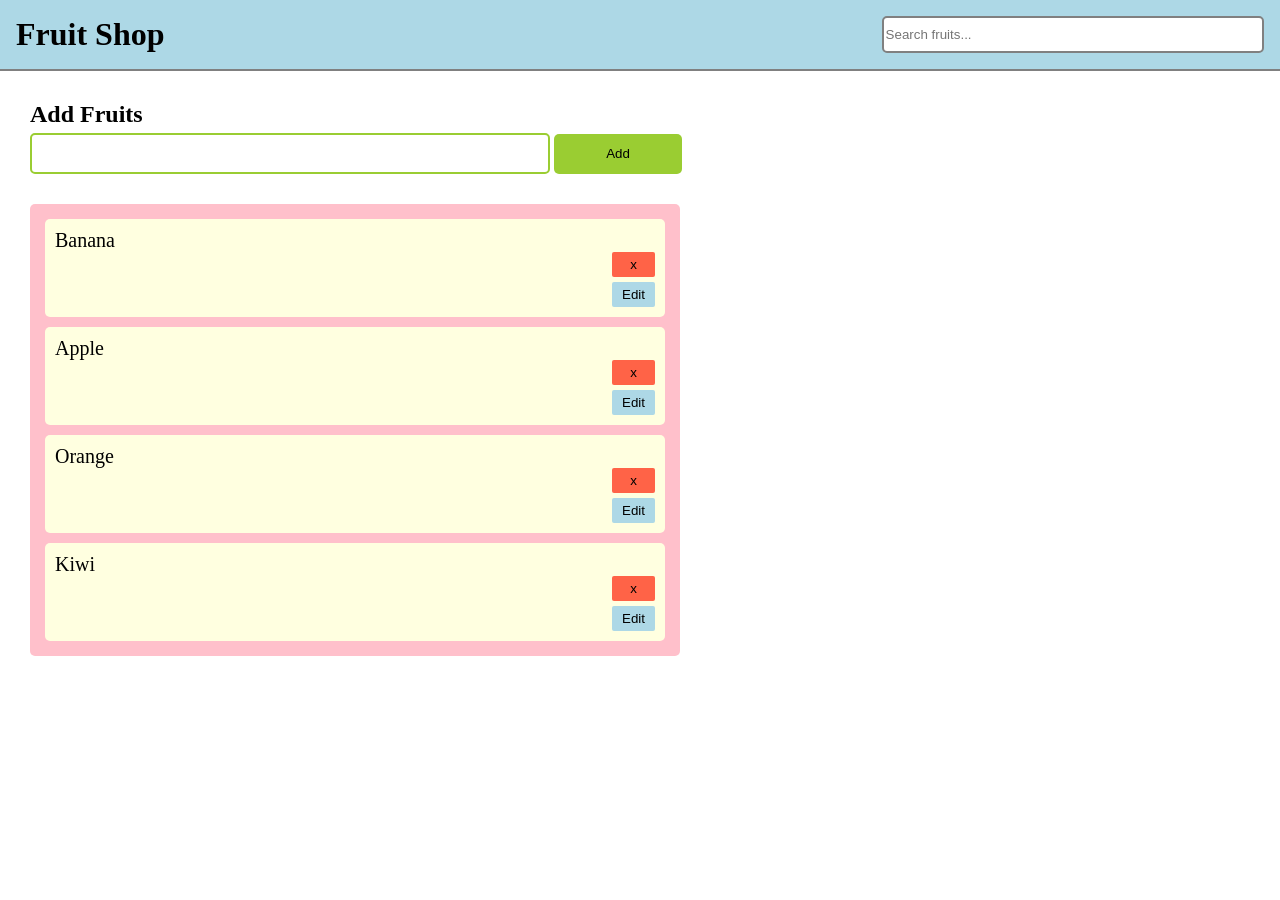
<file: Add and Delete ElementS/index.html>
<!DOCTYPE html>
<html lang="en">
  <head>
    <meta charset="UTF-8" />
    <meta http-equiv="X-UA-Compatible" content="IE=edge" />
    <meta name="viewport" content="width=device-width, initial-scale=1.0" />
    <title>Document</title>
    <link rel="stylesheet" href="style.css" />
  </head>
  <body style="margin: 0">
    <div id="header" style="padding: 1rem; background-color: lightblue">
      <h1 id="main-heading" style="margin: 0">Fruit Shop</h1>
      <input id="filter" type="text" placeholder="Search fruits..." />
    </div>
    <div>
      <form>
        <h2 id="basket-heading">Add Fruits</h2>
        <input type="text" name="fruit" id="fruit-to-add" />
        <button type="submit">Add</button>
      </form>
      <ul class="fruits">
        <li class="fruit">Banana<button class="delete-btn">x</button>
        <button class="edit-btn">Edit</button></li>
        <li class="fruit">Apple<button class="delete-btn">x</button>
        <button class="edit-btn">Edit</button></li>
        <li class="fruit">Orange<button class="delete-btn">x</button>
        <button class="edit-btn">Edit</button></li>
        <li class="fruit">Kiwi<button class="delete-btn">x</button>
        <button class="edit-btn">Edit</button></li>
      </ul>
    </div>
    <div id="thanks"></div>
  </body>
  <script src="index.js"></script>
</html>
</file>
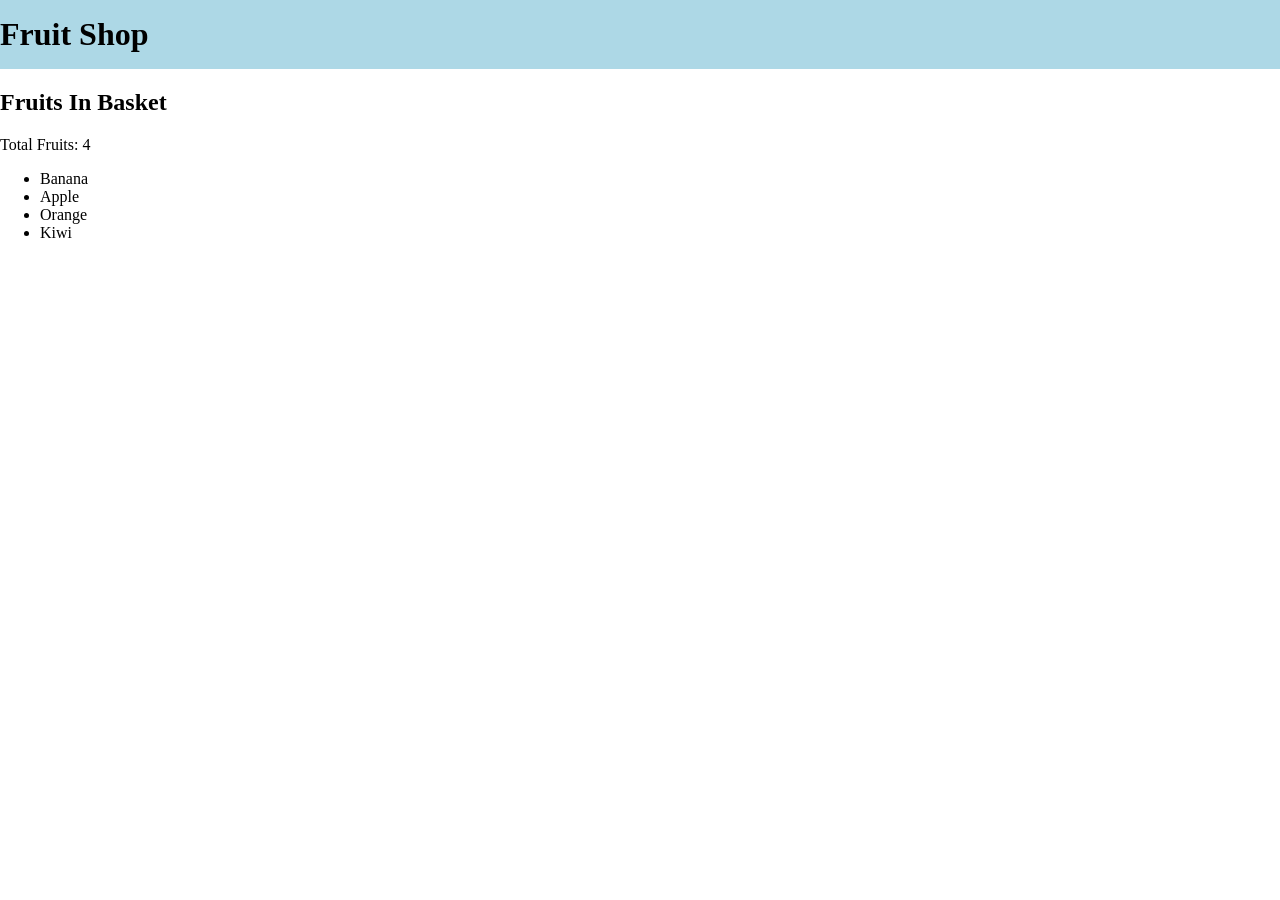
<file: Create Elements/index.html>
<!DOCTYPE html>
<html lang="en">
  <head>
    <meta charset="UTF-8" />
    <meta http-equiv="X-UA-Compatible" content="IE=edge" />
    <meta name="viewport" content="width=device-width, initial-scale=1.0" />
    <title>Document</title>
  </head>
  <body style="margin: 0">
    <div id="header" style="padding: 1rem 0; background-color: lightblue">
      <h1 id="main-heading" style="margin: 0">Fruit Shop</h1>
    </div>
    <div>
      <h2 id="basket-heading">Fruits In Basket</h2>
      <ul class="fruits">
        <li class="fruit">Banana</li>
        <li class="fruit">Apple</li>
        <li class="fruit">Orange</li>
        <li class="fruit">Kiwi</li>
      </ul>
    </div>
    <div id="thanks"></div>
  </body>
  <script src="index.js"></script>
</html>
</file>
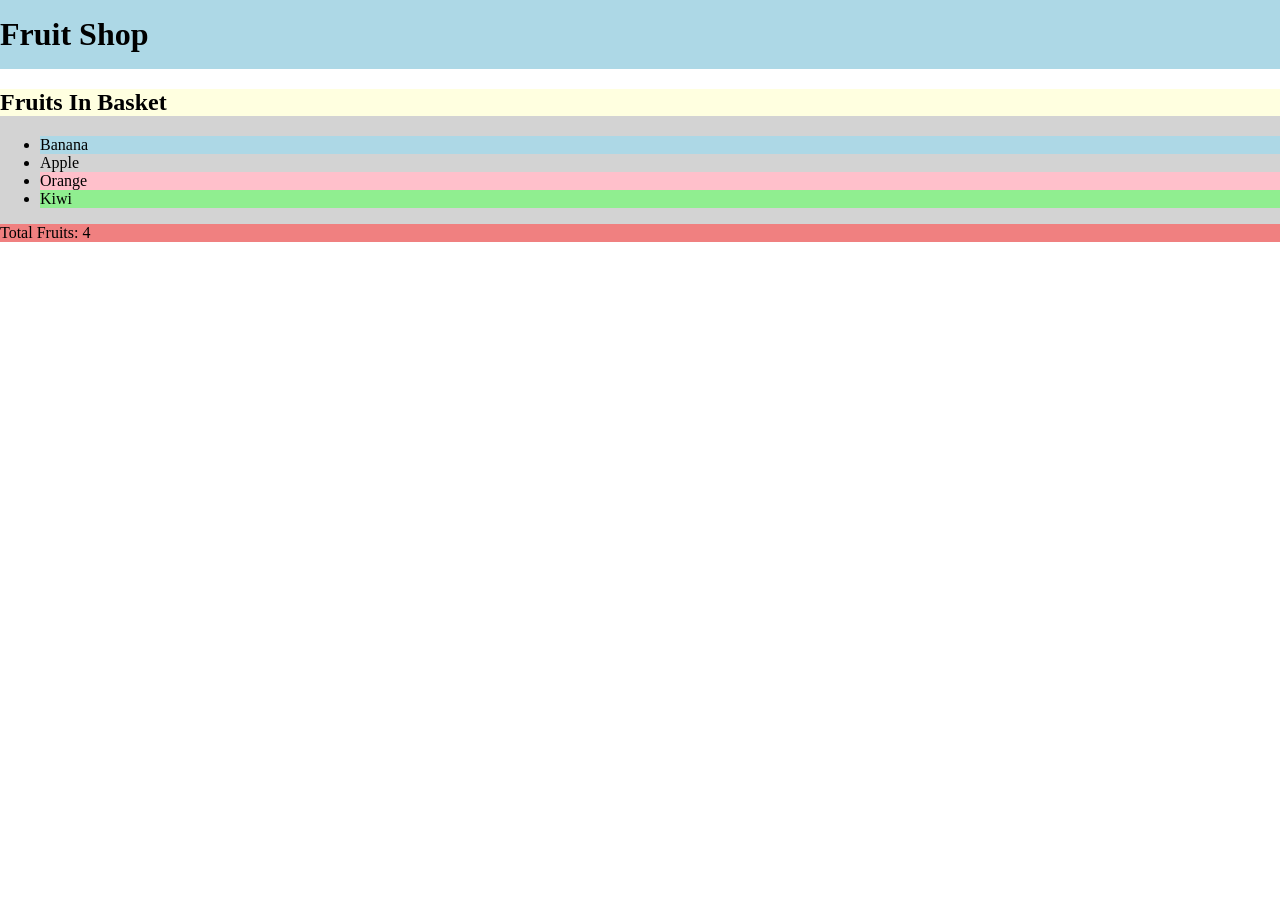
<file: DOM Relations/index.html>
<!DOCTYPE html>
<html lang="en">
  <head>
    <meta charset="UTF-8" />
    <meta http-equiv="X-UA-Compatible" content="IE=edge" />
    <meta name="viewport" content="width=device-width, initial-scale=1.0" />
    <title>Document</title>
  </head>
  <body style="margin: 0">
    <div id="header" style="padding: 1rem 0; background-color: lightblue">
      <h1 id="main-heading" style="margin: 0">Fruit Shop</h1>
    </div>
    <div>
      <h2 id="basket-heading">Fruits In Basket</h2>
      <ul class="fruits">
        <li class="fruit">Banana</li>
        <li class="fruit">Apple</li>
        <li class="fruit">Orange</li>
        <li class="fruit">Kiwi</li>
      </ul>
      <p>Total Fruits: 4</p>
    </div>
    <div id="thanks"></div>
  </body>
  <script src="index.js"></script>
</html>
</file>
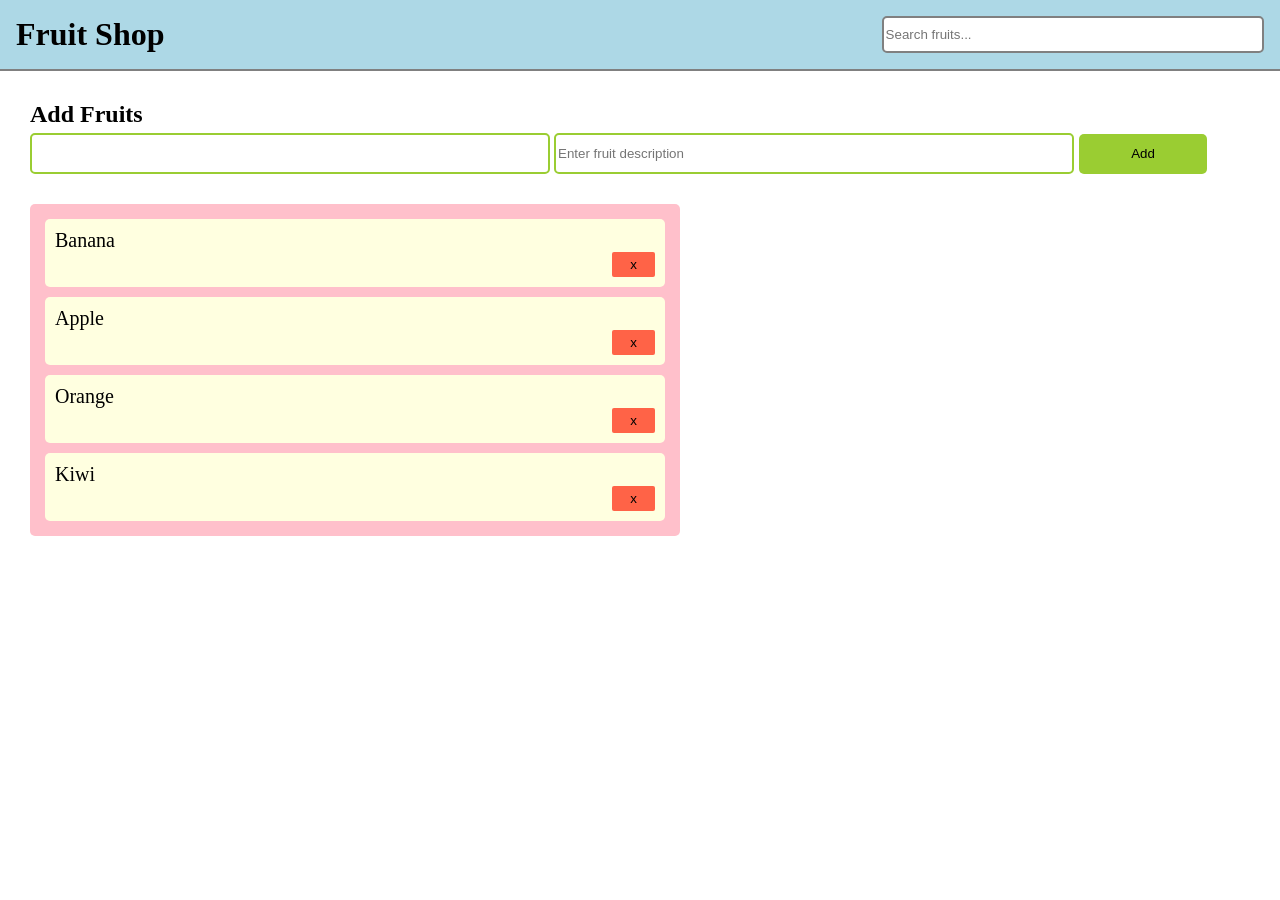
<file: Filter/index.html>
<!DOCTYPE html>
<html lang="en">
  <head>
    <meta charset="UTF-8" />
    <meta http-equiv="X-UA-Compatible" content="IE=edge" />
    <meta name="viewport" content="width=device-width, initial-scale=1.0" />
    <title>Document</title>
    <link rel="stylesheet" href="style.css" />
  </head>
  <body style="margin: 0">
    <div id="header" style="padding: 1rem; background-color: lightblue">
      <h1 id="main-heading" style="margin: 0">Fruit Shop</h1>
      <input id="filter" type="text" placeholder="Search fruits..." />
    </div>
    <div>
      <form>
        <h2 id="basket-heading">Add Fruits</h2>
        <input type="text" name="fruit" id="fruit-to-add" />
        <button type="submit">Add</button>
      </form>
      <ul class="fruits">
        <li class="fruit">Banana<button class="delete-btn">x</button></li>
        <li class="fruit">Apple<button class="delete-btn">x</button></li>
        <li class="fruit">Orange<button class="delete-btn">x</button></li>
        <li class="fruit">Kiwi<button class="delete-btn">x</button></li>
      </ul>
    </div>
    <div id="thanks"></div>
  </body>
  <script src="index.js"></script>
</html>
</file>
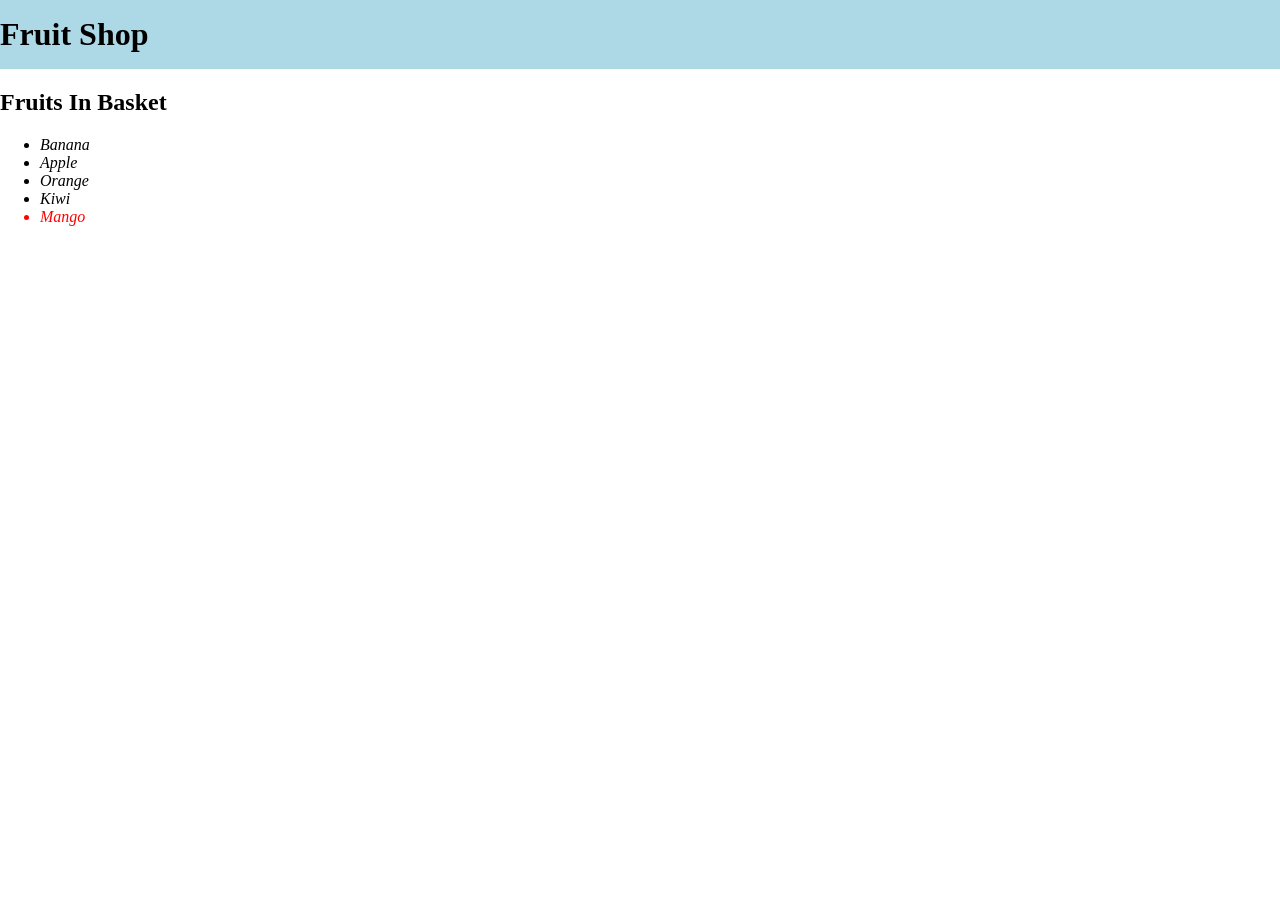
<file: getElementsByTagName()/index.html>
<!DOCTYPE html>
<html lang="en">
  <head>
    <meta charset="UTF-8" />
    <meta http-equiv="X-UA-Compatible" content="IE=edge" />
    <meta name="viewport" content="width=device-width, initial-scale=1.0" />
    <title>Document</title>
  </head>
  <body style="margin: 0">
    <div id="header" style="padding: 1rem 0; background-color: lightblue">
      <h1 id="main-heading" style="margin: 0">Fruit Shop</h1>
    </div>
    <div>
      <h2 id="basket-heading">Fruits In Basket</h2>
      <ul class="fruits">
        <li class="fruit">Banana</li>
        <li class="fruit">Apple</li>
        <li class="fruit">Orange</li>
        <li class="fruit">Kiwi</li>
        <li>Mango</li>
      </ul>
    </div>
    <div id="thanks"></div>
  </body>
  <script src="index.js"></script>
</html>
</file>
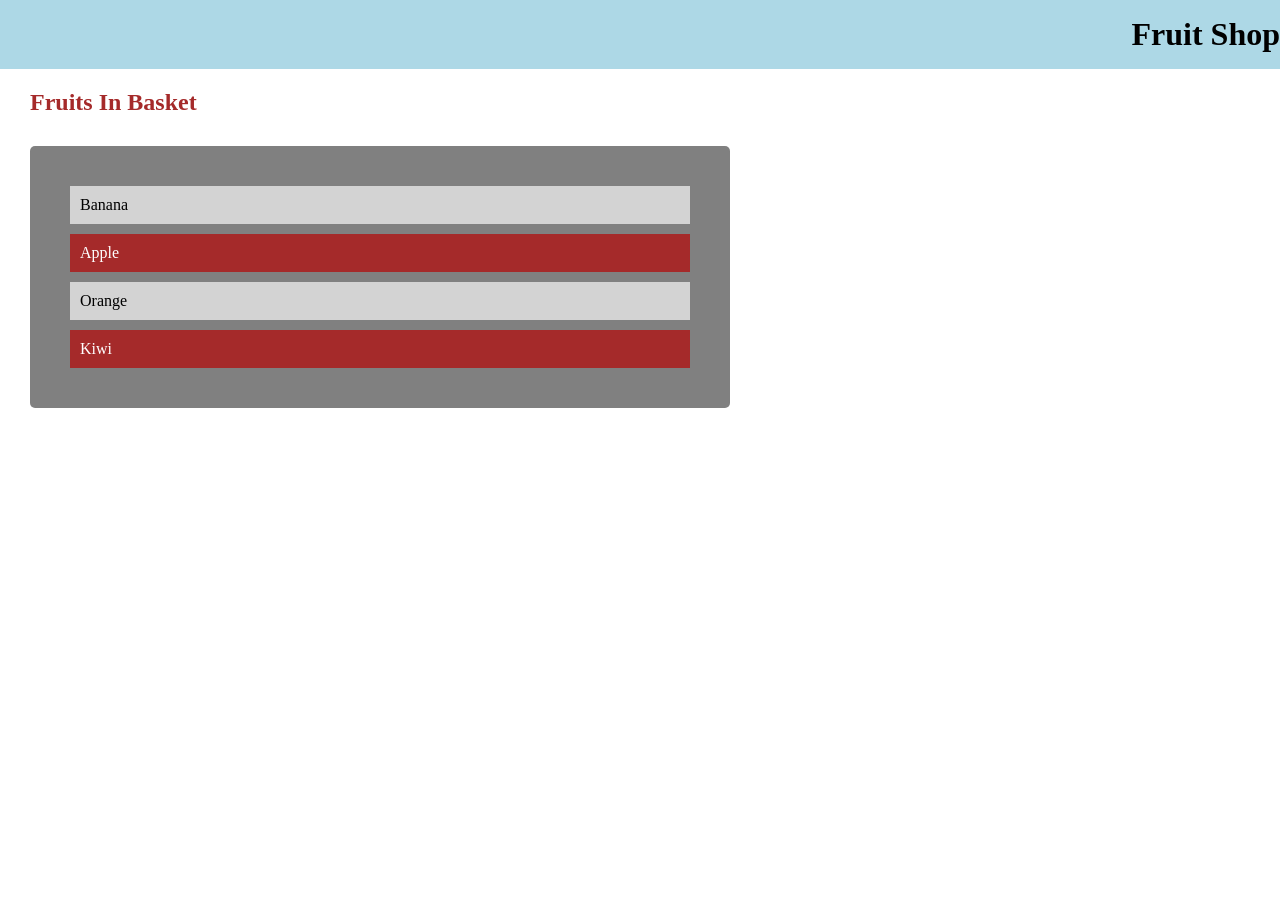
<file: querySelector()_and_querySelectorAll()/index.html>
<!DOCTYPE html>
<html lang="en">

<head>
  <meta charset="UTF-8" />
  <meta http-equiv="X-UA-Compatible" content="IE=edge" />
  <meta name="viewport" content="width=device-width, initial-scale=1.0" />
  <title>Document</title>
</head>

<body style="margin: 0">
  <div id="header" style="padding: 1rem 0; background-color: lightblue">
    <h1 id="main-heading" style="margin: 0">Fruit Shop</h1>
  </div>
  <div>
    <h2 id="basket-heading">Fruits In Basket</h2>
    <ul class="fruits">
      <li class="fruit">Banana</li>
      <li class="fruit">Apple</li>
      <li class="fruit">Orange</li>
      <li class="fruit">Kiwi</li>
    </ul>
  </div>
  <div id="thanks"></div>
</body>
<script src="index.js"></script>

</html>
</file>
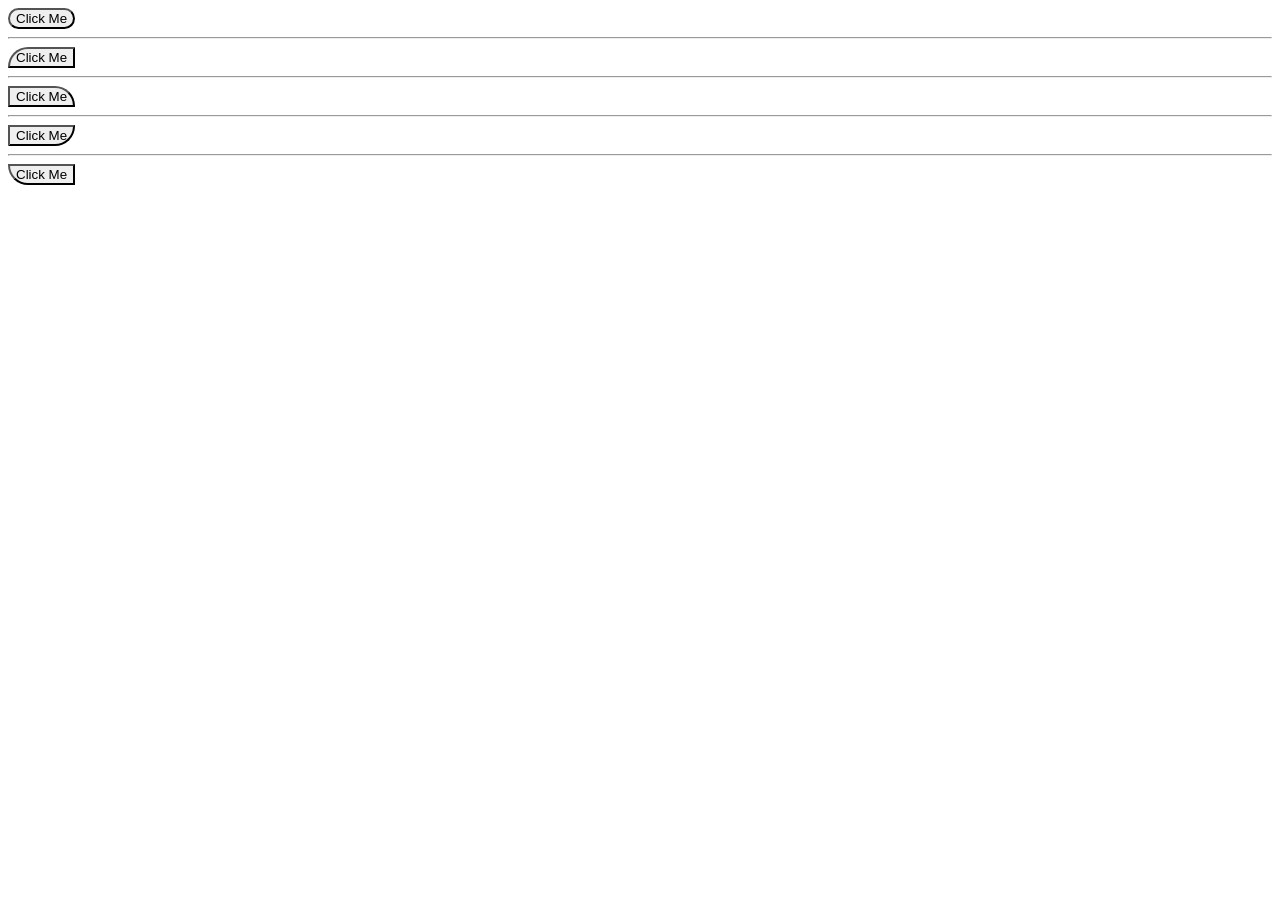
<file: CSS/css._basics.html>
<!DOCTYPE html>
<html lang="en">
    <head>
        <meta charset="UTF-8">
        <meta name="viewport" content="width=device-width, initial-scale=1.0">
        <title>Document</title>
    </head>
    <body>

        <button style="border-radius: 20px;">Click Me</button>
        <hr>

        <button style="border-top-left-radius: 20px;">Click Me</button>
        <hr>

        <button style="border-top-right-radius: 20px;">Click Me</button>
        <hr>

        <button style="border-bottom-right-radius: 20px;">Click Me</button>
        <hr>

        <button style="border-bottom-left-radius: 20px;">Click Me</button>

    </body>
</html>
</file>
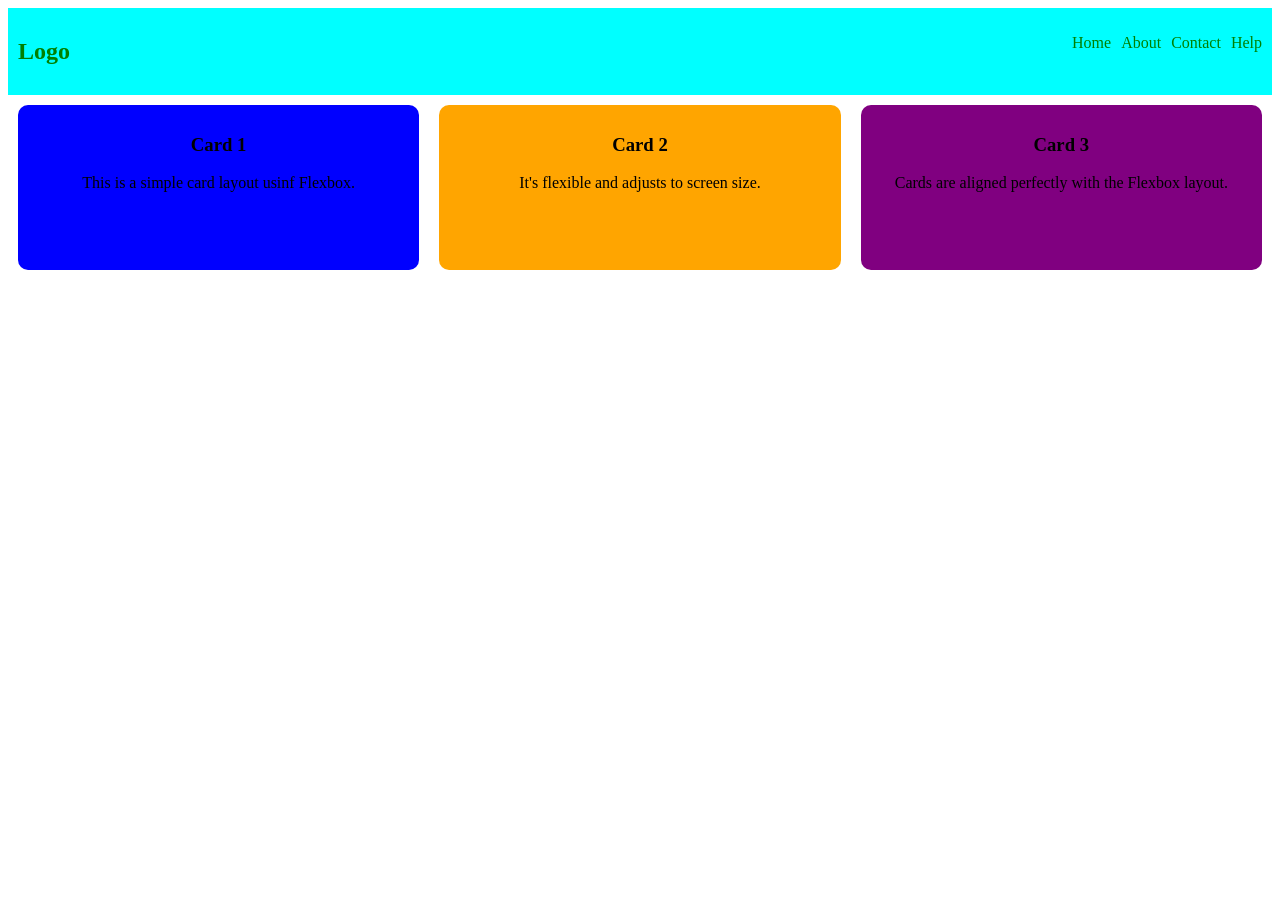
<file: General/cssProject.html>
<!Doctype html>
<html lang="en">
<head>
    <title>Document</title>
    <link rel="stylesheet" href="cssProject.css">
</head>
<body>
    <nav class="navbar">
        <div class="logo">
            <h2>Logo</h2>
        </div>
        <ul class="nav-links">
            <li><a href="#">Home</a></li>
            <li><a href="#">About</a></li>
            <li><a href="#">Contact</a></li>
            <li><a href="#">Help</a></li>
        </ul>
    </nav>
    <section class="container">
        <div class="row1">
                <h3>Card 1</h3>
                <p>This is a simple card layout usinf Flexbox.</p>
            </div>
        <div class="row2">
                <h3>Card 2</h3>
                <p>It's flexible and adjusts to screen size.</p>
            </div>
        <div class="row3">
                <h3>Card 3</h3>
                <p>Cards are aligned perfectly with the Flexbox layout.</p>
            </div>
    </section>
</body>
</html>
</file>
<file: Add and Delete ElementS/style.css>
#header {
  display: flex;
  justify-content: space-between;
  border-bottom: 2px solid gray;
}

#header input {
  width: 30%;
  border: 2px solid gray;
  border-radius: 5px;
}

h2 {
  margin: 0;
}

form {
  margin: 30px;
  width: 100%;
}

form input {
  height: 35px;
  width: 40%;
  border: 2px solid yellowgreen;
  border-radius: 5px;
  margin-top: 5px;
}

form button {
  height: 40px;
  width: 10%;
  border: none;
  border-radius: 5px;
  margin-top: 5px;
  background-color: yellowgreen;
}

ul {
  list-style-type: none;
  background-color: pink;
  padding: 5px;
  margin: 0 30px;
  width: 50%;
  border-radius: 5px;
}

li {
  font-size: 20px;
  padding: 10px;
  margin: 10px;
  border-radius: 5px;
  background-color: lightyellow;
  display: flex;
  flex-direction: column;
  align-items: flex-start;
}

.delete-btn {
  align-self: flex-end;
  background-color: tomato;
  border: none;
  border-radius: 2px;
  padding: 5px 18px;
}

.edit-btn {
  align-self: flex-end;
  background-color: lightblue;
  border: none;
  border-radius: 2px;
  padding: 5px 10px;
  margin-top: 5px;
}
</file>
<file: Filter/style.css>
#header {
  display: flex;
  justify-content: space-between;
  border-bottom: 2px solid gray;
}

#header input {
  width: 30%;
  border: 2px solid gray;
  border-radius: 5px;
}

h2 {
  margin: 0;
}

form {
  margin: 30px;
  width: 100%;
}

form input {
  height: 35px;
  width: 40%;
  border: 2px solid yellowgreen;
  border-radius: 5px;
  margin-top: 5px;
}

form button {
  height: 40px;
  width: 10%;
  border: none;
  border-radius: 5px;
  margin-top: 5px;
  margin-left: 5px;
  background-color: yellowgreen;
}

ul {
  list-style-type: none;
  background-color: pink;
  padding: 5px;
  margin: 0 30px;
  width: 50%;
  border-radius: 5px;
}

li {
  font-size: 20px;
  padding: 10px;
  margin: 10px;
  border-radius: 5px;
  background-color: lightyellow;
  display: flex;
  flex-direction: column;
  align-items: flex-start;
}

.delete-btn {
  align-self: flex-end;
  background-color: tomato;
  border: none;
  border-radius: 2px;
  padding: 5px 18px;
}

.edit-btn {
  align-self: flex-end;
  background-color: lightblue;
  border: none;
  border-radius: 2px;
  padding: 5px 10px;
  margin-top: 5px;
}

p {
  margin: 0;
  font-size: 15px;
}
</file>
<file: General/cssProject.css>
.navbar {
    display: flex;
    padding: 10px;
    background-color: aqua;
    justify-content: space-between;
}

.nav-links {
    display: flex;
    color: black;
    list-style: none;
    gap: 10px;
    text-decoration: none;
}

.nav-links a, .logo {
    text-decoration: none;
    color: green;
}

.container {
    display: flex;
    margin: auto;
    justify-content: center;
    align-items: center;
}

.row1, .row2,.row3 {
    flex-grow: 1;
    width: 190px;
    height: 145px;
    border-radius: 10px;
    margin: 10px;
    padding: 10px;
    text-align: center;
}

.row1 {
    background-color: blue;
}

.row2 {
    background-color: orange;
}

.row3 {
    background-color: purple;
}
</file>
